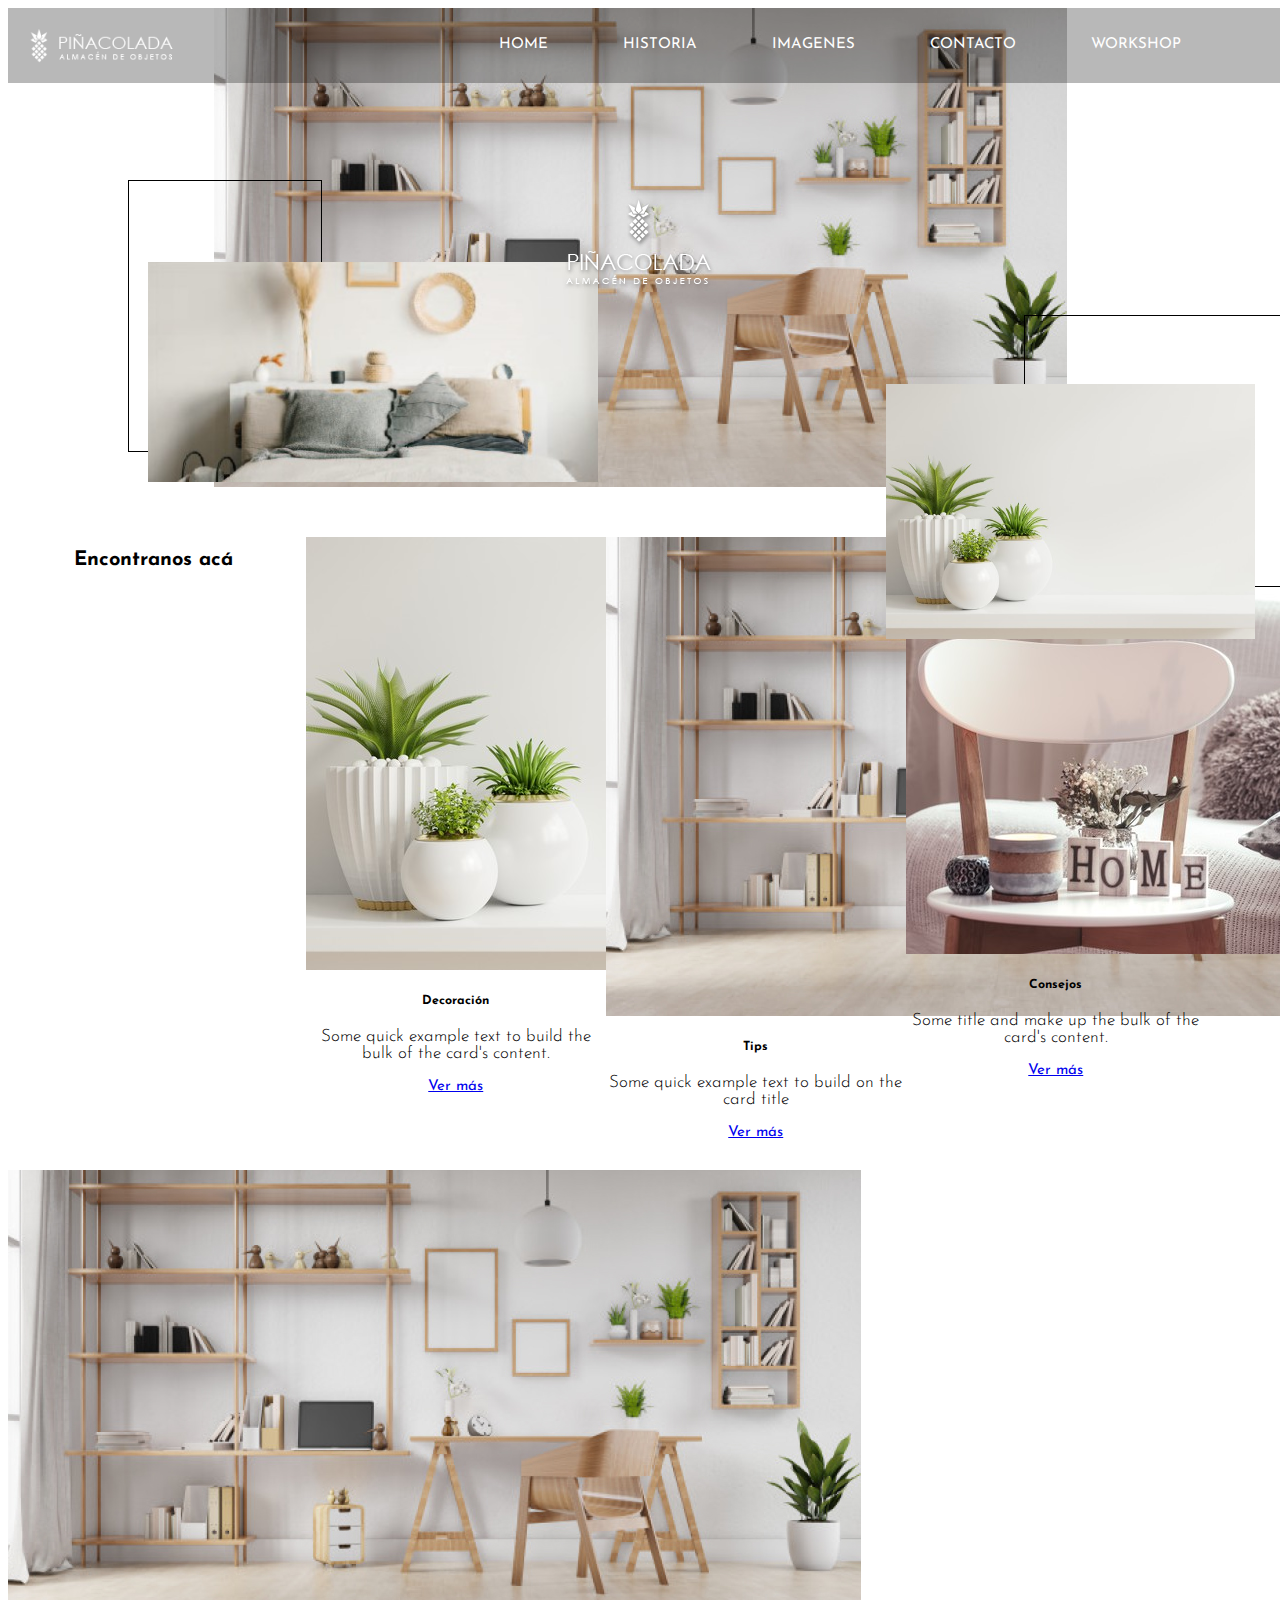
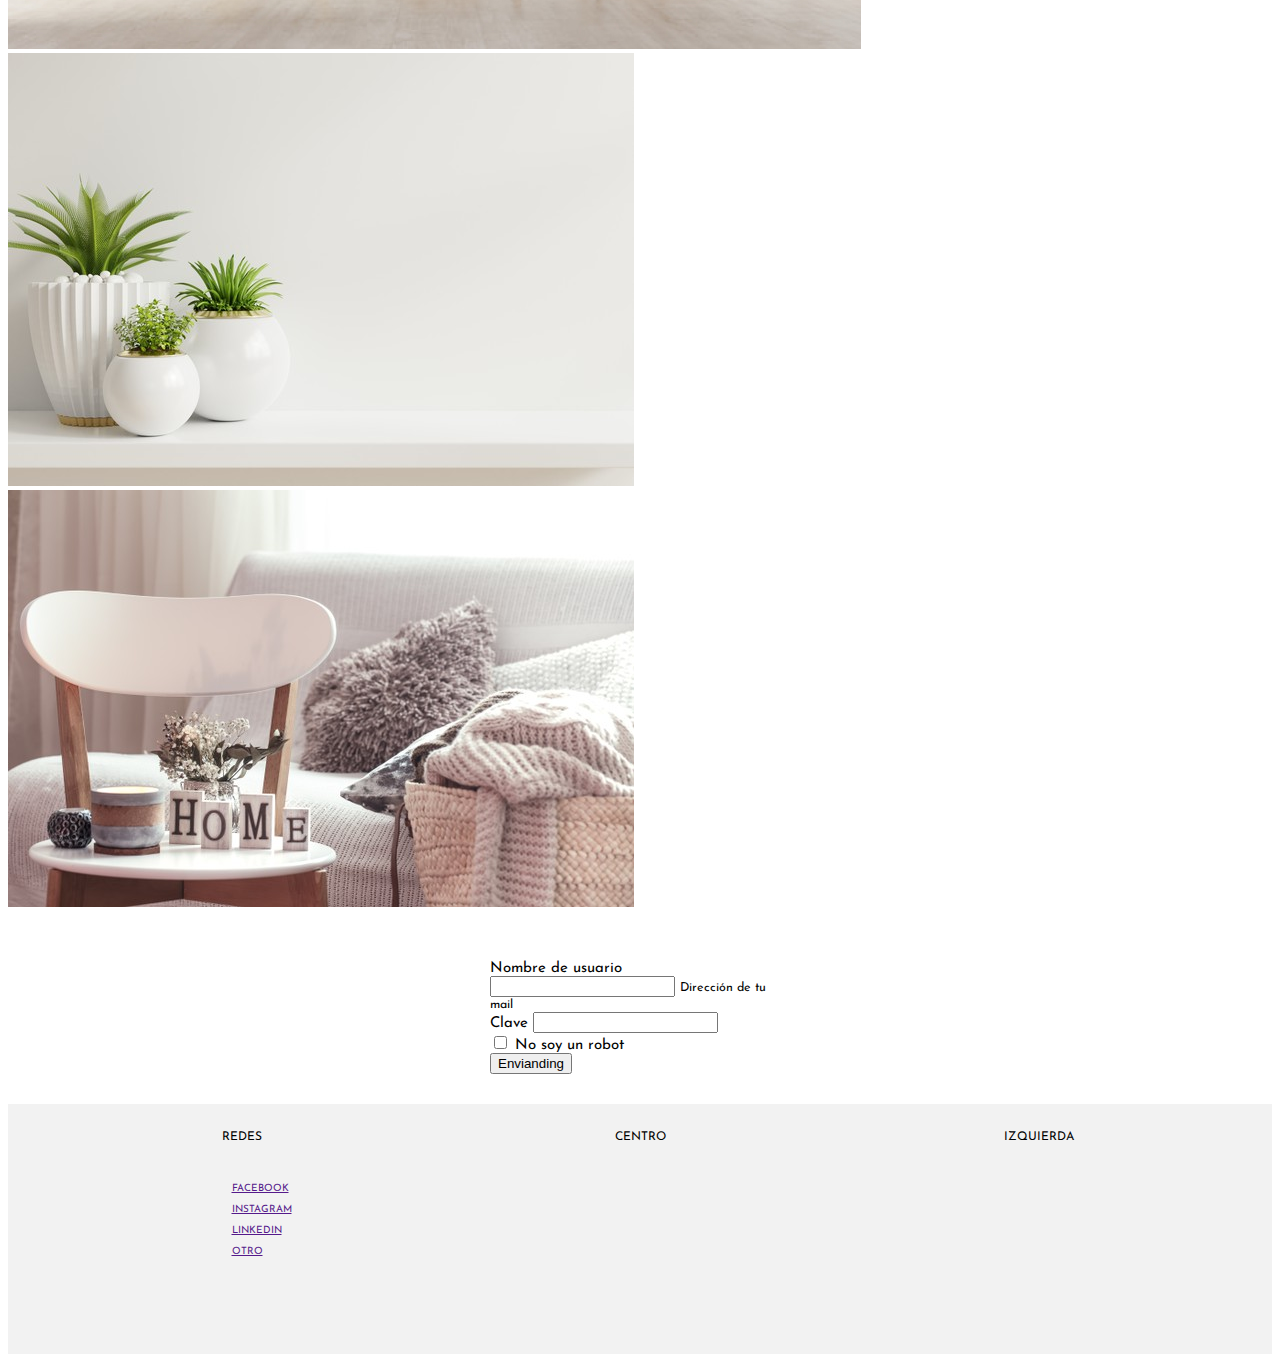
<file: contacto.html>
<!DOCTYPE html>
<html lang="es">
<head>
	<meta charset="UTF-8">
	<meta name="viewport" content="width=device-width, initial-scale=1.0">

	<!--LINK ANIMATE.CSS-->
	<link
    rel="stylesheet"
    href="https://cdnjs.cloudflare.com/ajax/libs/animate.css/4.1.1/animate.min.css"/>

    <link rel="stylesheet" href="https://cdn.jsdelivr.net/npm/bootstrap@4.5.3/dist/css/bootstrap.min.css" integrity="sha384-TX8t27EcRE3e/ihU7zmQxVncDAy5uIKz4rEkgIXeMed4M0jlfIDPvg6uqKI2xXr2" crossorigin="anonymous">

	<!--TIPOGRAFIA-->
	<link href="https://fonts.googleapis.com/css2?family=Josefin+Sans:wght@300;400;600;700&display=swap" rel="stylesheet">

	<!--ESTILOS-->
	<link rel="stylesheet" type="text/css" href="css/estilo.css">

	<!--KEYWORDS-->
	<meta name="description" content="Almacen dedicado a la venta de suministros de materia prima para emprendedores, compras por mayor y por menor.">

	<meta name="keywords" content="mdf, corte laser, emprendedor, servicio, venta, decoracion">



	<title>PIÑA COLADA - ALMACEN DE OBJETOS</title>
</head>


<body>

				<!--M E N U -->
<header>
	<!-- M E N U -->
	<div class="grid">
		<div class="logo">
			<img src="img/logo.png">
		</div>
		
		<div class="menubar">
			<nav>
				<ul>
					<li><a href="index.html">home</a></li>
					<li><a href="historia.html">historia</a>
						<ul>
							<li><a href="historia.html">historia</a></li>
							<li><a href="historia.html">historia</a></li>
							<li><a href="historia.html">historia</a></li>
							</ul>
						</li>
					<li><a href="imagenes.html">imagenes</a></li>
					<li><a href="contacto.html">contacto</a></li>
					<li><a href="workshop.html">Workshop</a></li>
				</ul>
			</nav>
		</div>
	</div>
	<!-- F O N D O -->
	
	<div class="menDer">
		<img src="img/p10.jpg">
	</div>
	<div class="menIzq">
		<img src="img/fondo2.jpg">
	</div>


	<div class="fondo">
		<img src="img/fondo.jpg">

		<div class="logoPrin animate__animated">
			<img src="img/logovert.png">
		</div>
	</div>

</header>

<section class="conCard row">
	<h1>Encontranos acá</h1>
	<div class=" cardM col-lg-12 col-md-12 col-xs-12">
		
			<div class="card" style="width:30rem;">
		  		<img src="img/fondo2.jpg" class="card-img-top" alt="...">
			  	<div class="card-body">
			    <h5 class="card-title">Decoración</h5>
			    <p class="card-text">Some quick example text to build the bulk of the card's content.</p>
			    <a href="#" class="btn btn-primary">Ver más</a>
				</div>
		 	</div>
	 

	  <div class="card" style="width: 30rem;">
	  	<img src="img/fondo.jpg" class="card-img-top" alt="...">
		  	<div class="card-body">
		    <h5 class="card-title">Tips</h5>
		    <p class="card-text">Some quick example text to build on the card title </p>
		    <a href="#" class="btn btn-primary">Ver más</a>
			</div>
	  </div>

	  <div class="card" style="width: 30rem;">
	  	<img src="img/fondo3.jpg" class="card-img-top" alt="...">
		  	<div class="card-body">
		    <h5 class="card-title">Consejos</h5>
		    <p class="card-text">Some title and make up the bulk of the card's content.</p>
		    <a href="#" class="btn btn-primary">Ver más</a>
			</div>
	  </div>
	</div>
	
</section>





<!--C A R R U S E L  B O O T S T R A P -->
<section class="row">
	<div class="col-lg-12 col-md-12 col-xs-12">
		<div id="carouselExampleSlidesOnly" class="carousel slide" data-ride="carousel">
		  <div class="carousel-inner">
		    <div class="carousel-item active">
		        <img src="img/fondo.jpg" class="d-block w-100" alt="...">
		    </div>
		    <div class="carousel-item">
		      <img src="img/fondo2.jpg" class="d-block w-100" alt="...">
		    </div>
		    <div class="carousel-item">
		      <img src="img/fondo3.jpg" class="d-block w-100" alt="...">
		    </div>
		  </div>
		</div>
	</div>
</section>


<!--F O R M U L A R I O  B O O T S T R A P -->


<main>
	<section class="row">
	<div class="formulario col-lg-12 col-md-12 col-xs-12">
		
			<form>
			  <div class="form-group">
			    <label for="exampleInputEmail1">Nombre de usuario</label>
			    <input type="email" class="form-control" id="exampleInputEmail1" aria-describedby="emailHelp">
			    <small id="emailHelp" class="form-text text-muted">Dirección de tu mail</small>
			  </div>
			 
			  <div class="form-group">
			    <label for="exampleInputPassword1">Clave</label>
			    <input type="password" class="form-control" id="exampleInputPassword1">
			  </div>
			 
			  <div class="form-group form-check">
			    <input type="checkbox" class="form-check-input" id="exampleCheck1">
			    <label class="form-check-label" for="exampleCheck1">No soy un robot</label>
			  </div>
			  <button type="submit" class="btn btn-primary">Envianding</button>
			</form>
		
	</div>
	</section>
</main>


	
 				<!-- P I E  !-->

<footer class="FondoGrisClaro">
	<div class="espacio">
		<div>
		<p>redes</p>
			<div class="redes">
			<nav>
				<ul>
					<li><a href="">Facebook</a>
					<li><a href="">Instagram</a></li>
					<li><a href="">Linkedin</a></li>
					<li><a href="">otro</a></li>
				</ul>
			</nav>
			</div>
		</div> 

		<div>
			<p>centro</p>
			<iframe src="https://www.google.com/maps/embed?pb=!1m19!1m12!1m3!1d26168.549854005425!2d-57.941033777832025!3d-34.92981315540824!2m3!1f0!2f0!3f0!3m2!1i1024!2i768!4f13.1!4m4!3e6!4m0!4m1!2sla%20plata!5e0!3m2!1ses!2sar!4v1602710462239!5m2!1ses!2sar" width="300" height="150" frameborder="0" style="border:0;" allowfullscreen="" aria-hidden="false" tabindex="0"></iframe>
		</div>
		<div>
			<p>izquierda</p>
		</div>
	</div>
</footer>


 <script src="https://code.jquery.com/jquery-3.5.1.slim.min.js" integrity="sha384-DfXdz2htPH0lsSSs5nCTpuj/zy4C+OGpamoFVy38MVBnE+IbbVYUew+OrCXaRkfj" crossorigin="anonymous"></script>
    <script src="https://cdn.jsdelivr.net/npm/popper.js@1.16.1/dist/umd/popper.min.js" integrity="sha384-9/reFTGAW83EW2RDu2S0VKaIzap3H66lZH81PoYlFhbGU+6BZp6G7niu735Sk7lN" crossorigin="anonymous"></script>
    <script src="https://cdn.jsdelivr.net/npm/bootstrap@4.5.3/dist/js/bootstrap.min.js" integrity="sha384-w1Q4orYjBQndcko6MimVbzY0tgp4pWB4lZ7lr30WKz0vr/aWKhXdBNmNb5D92v7s" crossorigin="anonymous"></script>
    



</body>
</html>
</file>
<file: css/estilo.css>
html{	
	font-size: 62.5%;
	margin:0;
	padding: 0;

} 	

body{
	font-family: 'Josefin Sans', sans-serif;
	font-size: 1.5rem;
	box-sizing: border-box; 
}

		/* M E N U */
.grid{
	display: grid;
 	background-color: rgba(0 0 0 / 28%);
 	grid-template-columns: 30% 70%;
 	width: 100%;
 	position: absolute;
	}
.logo img{
	margin: 20px;
	width: 150px;
	display: grid;
	}

.menubar{
	display: grid;
	align-items: center;
}

.menubar nav ul{
	list-style: none;
	padding: 0;
	display: flex;
	justify-content: center;
}
.menubar nav li{
	position: relative;  
	line-height: 3rem;
	}
.menubar nav li ul{
	position: absolute;
}
.menubar nav a{
	text-decoration: none;
	color:white;
	display: block; 
	padding: 0 2.5em;
}
.menubar nav a:hover{
	background-color: rgba(0 0 0 / 0.5);
}
.menubar nav li ul{
	display: none;
}
.menubar nav li:hover > ul{
	display: block;  
 }
.menubar nav > ul{
    width: 100%;
    text-transform: uppercase;
}
/*  MENU SEGUNDO NIVEL*/
.menubar nav li li {
    background-color:  rgba(2 2 2 / 62%);
    width: 200px;
}
.menubar nav > ul > li > ul	{
    top: 100%;
}
.menubar nav ul ul{
    left: 0%;
    top: 0;
}

/* header - img fondo*/

.fondo{
	display: flex;
	justify-content: center;
	align-items: center;
	}

.logoPrin > img{
	animation: bounce; /* referring directly to the animation's @keyframe declaration */
  	animation-duration: 2s; /* don't forget to set a duration! */
}

.animate__animated.animate__bounce {
  --animate-duration: 2s;
}

:root {
  --animate-duration: 800ms;
  --animate-delay: 0.9s;
}

.logoPrin{
	position: absolute;
	}

.menDer{
	border: 1px solid black;
	height: 30%;
	width: 15%;
	position: absolute;
	top: 20%;
	left: 10%;

	transition: height 2s, width 1s;
}
.menDer > img{
	width: 50vh;
	position: absolute;
	left: 10%;
	top: 30%;
}
.menDer:hover{
	height: 150px;
	width: 150px;
}
.menIzq{
	border: 1px solid black;
	height: 30vh;
	width: 30vh;
	position: absolute;
	top: 35%;
	left: 80%;

	transition: height 2s, width 1s;

}
.menIzq:hover{
	height: 150px;
	width: 150px;
}
.menIzq > img{
	width: 41vh;
	position: absolute;
	right: 15%;
	top: 25%
}





/* P R O D U C T O S*/
main{margin-top: 5rem;}

.espacioMain{
	margin: 3rem;
	display: flex;
	flex-flow: wrap;
	justify-content: space-around;
}
.espacioMain p {
	font-size: 1.7rem;
	font-weight: 300;
	margin-top: 0;
}
.espacioMain img{
	width: 100px;
	}
main{display: flex;
justify-content: center;}

/*  T R A N S F O R M */
.espacioMain div img:hover{
	transform: scale(1.2,1.2);
	}
main .espacioMain div:hover{
	border: 1px solid black;
	}
	



/*H1 - T I T U L O S*/
.rojoRed{
	color: black;
	font-size: 1.5rem;
	text-align: center;
	text-transform: uppercase;
	margin-top: 15px;
	}

.blue{
	color: black;
	}
section h1{
	text-align: center;
	font-size: 2rem;
}

/* NEW */
.newEntry{
	background-color: #e3e3e3;
	display: flex;
	flex-flow: wrap;
	height: 350px;
	align-items: center;
	justify-content: end;
	}
.newEntry h1{
	font-size: 3rem;
	position: relative;
	bottom: 30px;
	left: 170px;

}
.izq{
	position: relative;
	left: 120px;
	top: 62px;

}
.izq p{
	padding:10px;
	background-color: black;
	color: white;
	width: 400px;
}


/* LINK HISTORIA*/
.gridH{
	display: grid;
	grid-template-columns: 1fr 1fr 1fr;
	gap: 1em;
	grid-template-rows: 230px;
	justify-items: center;
}
.gridH img{
	width: 100px;
}
.gridH div{
	border: 1px solid black;
	padding: 1em;
	text-align: center;
}


/* P R O D U C T O S*/

.espacioMain{
	margin: 3rem;
	display: flex;
	flex-flow: wrap;
	justify-content: space-around;
	text-align: center;
	margin-top: 5rem;
}
.espacioMain p {
	font-size: 1.7rem;
	font-weight: 300;
}
.espacioMain img{
	width: 100px;
	}



/*B O O T S T R A P */
.formulario{
	display: flex;
	justify-content: center;
}

.formulario form{
	width: 300px;
}

.cardM{
	display: flex;
	justify-content: space-evenly;
}







/* F O O T E R */

.espacio{
	display: flex;
	justify-content: space-evenly;
}

.FondoGrisClaro{
	background-color:#f2f2f2;
	margin-top: 30px;
	justify-content: center;
	}
.FondoGrisClaro p{
	padding: 15px;
	font-size: 1.2rem;
	text-align: center;
	text-transform: uppercase;
}
.FondoGrisClaro iframe{
	padding: 15px;
}

.redes > nav{
	color: black;
}
.redes > nav li{
	list-style: none;
	text-transform: uppercase;
	font-size: 1rem;
	padding-top: 10px;
}



.conCard{
	margin: 3rem;
	display: flex;
	flex-flow: wrap;
	justify-content: space-around;
	text-align: center;
	margin-top: 5rem;
}
.conCard p {
	font-size: 1.7rem;
	font-weight: 300;
}


.clase14git{
	background-color: red;
	width: 200px;
}

/* M E D I A  Q U E R I E S  - 320 / 480 / 600 */

@media only screen  and (max-width: 320px){
	.menubar{display: none;
	}
	.logo img{width: 85%;
	}
	.menDer{
		display: none;
	}
	.menIzq{
		display: none;
	}
	.cardM{display:grid;
	}
	.cardM div{ margin: 0 0 15px 0;
	
	 }
	.newEntry{
		display: none;
	}
	
	.espacio{
		flex-flow: column;
		align-items: center;}

	.redes nav ul{
		padding: 0; 
		text-align: center;}


	}


@media (min-width: 321px) and (max-width: 480px){
	.menubar{display: none;
	}
	.logo img{width: 85%;
	}
	.newEntry {
		display: none;
	}
	.menDer{
		display: none;
	}
	.menIzq{
		display: none;
	}
	.cardM{display:grid;
	}
	.cardM div{ margin: 0 0 15px 0;
	
	 }
	.espacio{
		flex-flow: column;
		align-items: center;
	}


	.redes nav ul{
		padding: 0; 
		text-align: center;}
	}
	




@media only screen and (max-width: 600px){
	.menubar{display: none;
	}
.logo img{width: 85%;
	}
	.newEntry {
		display: none;
	}
	.cardM{display:grid;
	}
	.cardM div{ margin: 0 0 15px 0;
	
	 }
	.menDer{
		display: none;
	}
	.menIzq{
		display: none;
	}
	.espacio{
		flex-flow: column; 
		align-items: center;
	}

	.redes nav ul{
		padding: 0; 
		text-align: center;}

	}
</file>
